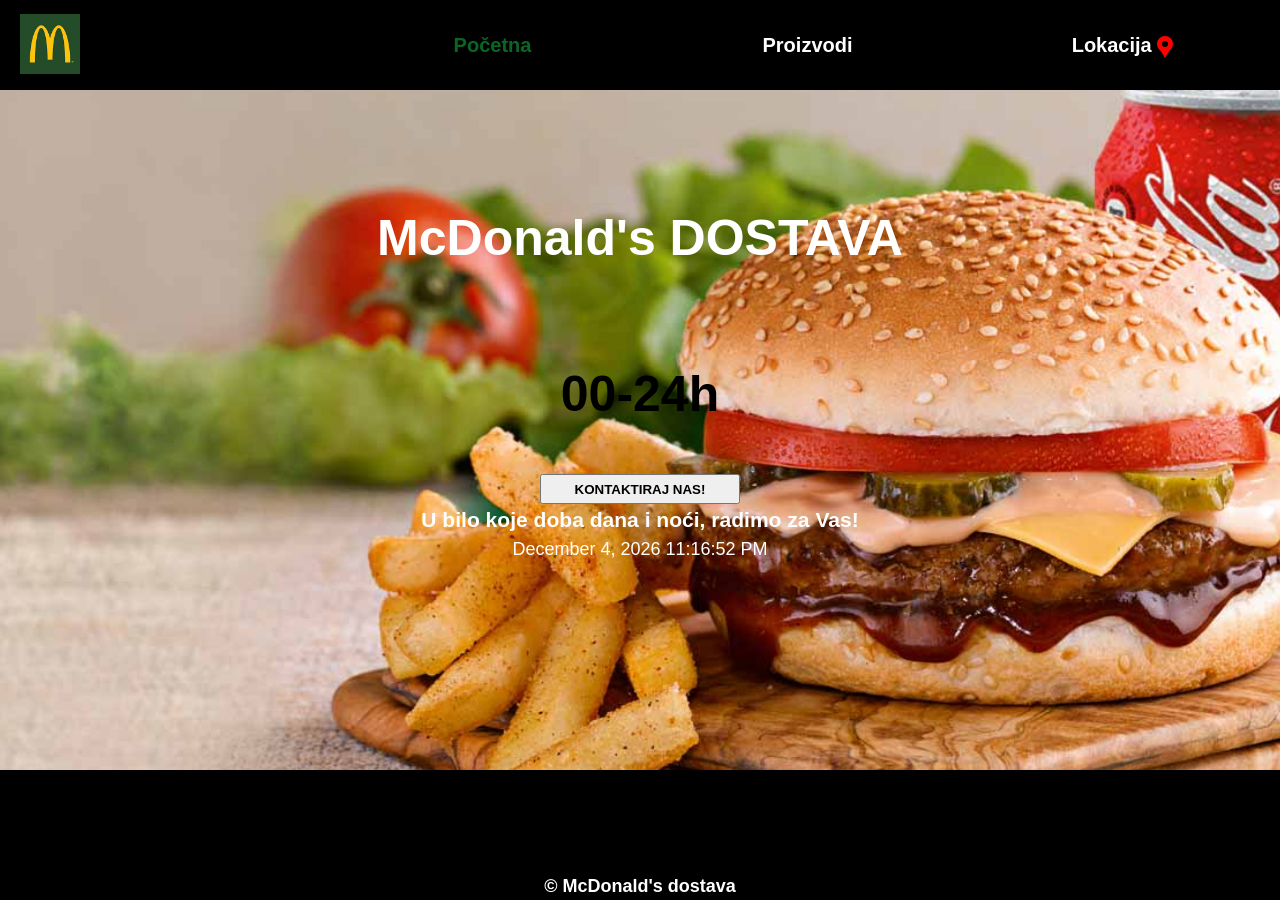
<file: index.html>
<!DOCTYPE html>
<html lang="en">
<head>
    <meta charset="UTF-8">
    <meta name="viewport" content="width=device-width, initial-scale=1.0">
    <meta http-equiv="X-UA-Compatible" content="ie=edge">
    <title>McDonald's dostava</title>
    <link rel="icon" href="images/logo.jpg" type="image/png" sizes="16x16">
    <link rel="stylesheet" href="css/style.css"> 
</head>
<body>
    <div class="top-nav">
        <div class="logo"><img src="images/logo.jpg" style="width:60px;height:60px;"></div>
        <div class="menu">
            <ul>
                <li><a class="active" href="#">Početna</a></li>
                <li><a href="gallery.html">Proizvodi</a></li>
                <li><a href="aboutUs.html">Lokacija <i class='icon'></i></a></li>
            </ul>
        </div>
    </div>       
    <div class="headline">
        <br>
        <br>
        <br>
        <div class="headline-text">
            <div class="headline-text-item">
                <div id="changeText"><strong>McDonald's</strong> DOSTAVA</strong></div>
                <br>
                <br>
                <br>
                <div id="changeClock">00-24h</div>
                <br>
                <div class="item">
                        <button onclick="openWin()" type="button" style="width: 200px">Kontaktiraj nas!</button>
                </div>
                <h3>U bilo koje doba dana i noći, radimo za Vas!</h3>
                <p id="clockbox"></p>
            </div>
        </div>
    </div>
    <div class="footer">
            <p>&copy; McDonald's dostava</p>
          </div>
</body>
<script type="text/javascript">
function blink() {
        document.getElementById("changeText").style.color = "#000000";
        document.getElementById("changeClock").style.color = "#ffffff";
		setTimeout("appear()", 700);
	}

function appear() {
        document.getElementById("changeText").style.color = "#ffffff";
        document.getElementById("changeClock").style.color = "#000000";
		setTimeout("blink()", 700);
    }
    var tmonth = new Array("January", "February", "March", "April", "May", "June", "July", "August", "September", "October", "November", "December");

function getClock() {
    var d = new Date();
    var nmonth = d.getMonth(), ndate = d.getDate(), nyear = d.getFullYear();

    var nhour = d.getHours(), nmin = d.getMinutes(), nsec = d.getSeconds(), ap;

    if (nhour == 0) { ap = " AM"; nhour = 12; }
    else if (nhour < 12) { ap = " AM"; }
    else if (nhour == 12) { ap = " PM"; }
    else if (nhour > 12) { ap = " PM"; nhour -= 12; }

    if (nmin <= 9) nmin = "0" + nmin;
    if (nsec <= 9) nsec = "0" + nsec;

    document.getElementById('clockbox').innerHTML = "" + tmonth[nmonth] + " " + ndate + ", " + nyear + " " + nhour + ":" + nmin + ":" + nsec + ap + "";
}

function openWin() {
    myWindow = window.open("contactUs.html", "myWindow", "width=1500,height=1000");   
}

window.onload = function () {
    blink();
    getClock();
    setInterval(getClock, 1000);
}
</script>
</html>
</file>
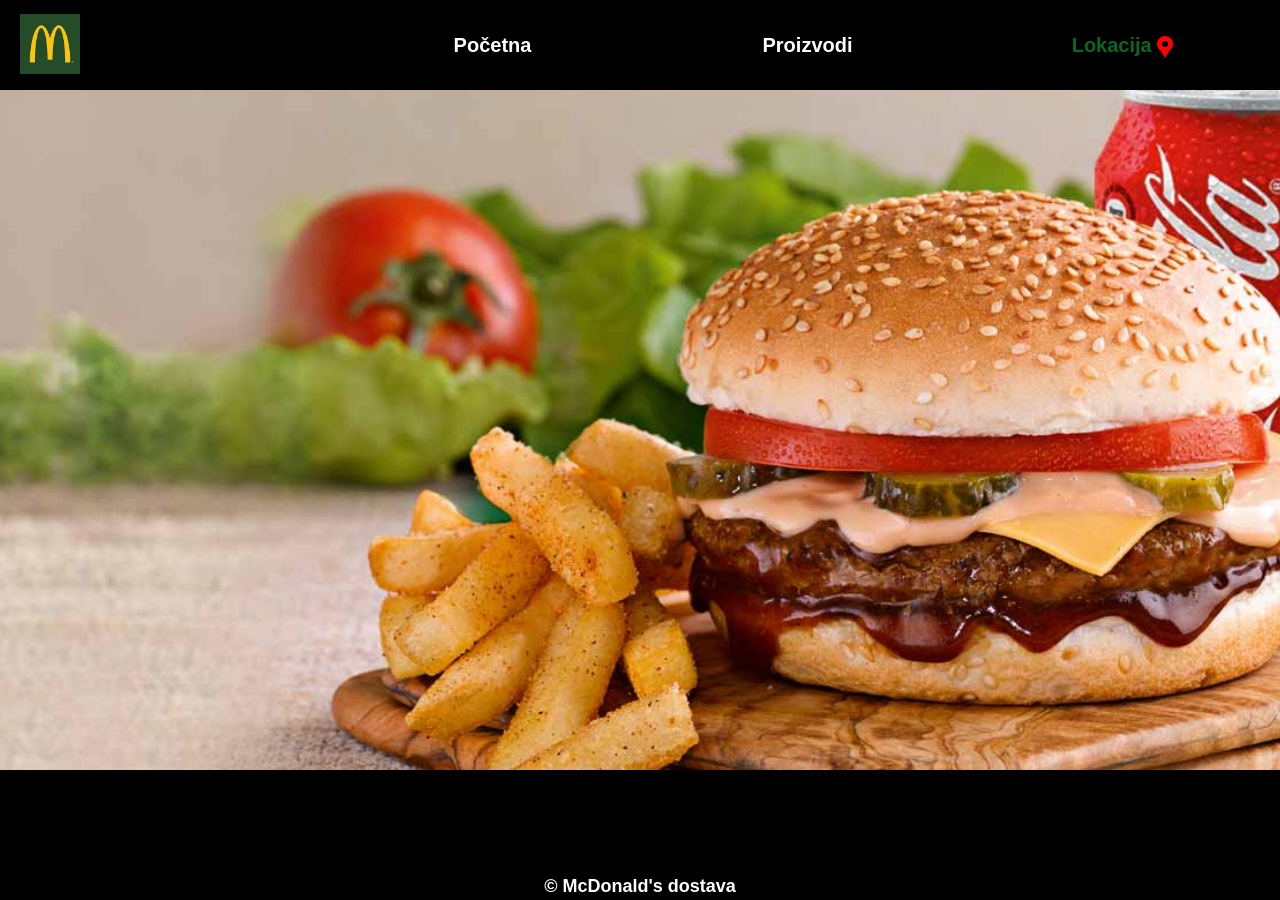
<file: aboutUs.html>
<!DOCTYPE html>
<html lang="en">
<head>
    <meta charset="UTF-8">
    <meta name="viewport" content="width=device-width, initial-scale=1.0">
    <meta http-equiv="X-UA-Compatible" content="ie=edge">
    <title>McDonald's dostava</title>
    <link rel="icon" href="images/logo.jpg" type="image/png" sizes="16x16">
    <link rel="stylesheet" href="css/style.css">
</head>
<body>     
        <div class="top-nav">
                <div class="logo"><img src="images/logo.jpg" style="width:60px;height:60px;"></div>
                <div class="menu">
                    <ul>
                        <li><a href="index.html">Početna</a></li>
                        <li><a href="gallery.html">Proizvodi</a></li>
                        <li><a class="active" href="#">Lokacija <i class='icon'></i></a></li>                  
                    </ul>
                </div>
            </div>            
    <div class="headline">
            <br>
            <br>
            <br>
            <br>
            <br>          
            <div class="main-content">
                    <div class="main">
                        <iframe class="google-maps" src="https://www.google.com/maps/embed?pb=!1m18!1m12!1m3!1d11321.699480327072!2d20.455303797482205!3d44.81290837883005!2m3!1f0!2f0!3f0!3m2!1i1024!2i768!4f13.1!3m3!1m2!1s0x0%3A0xf1730092682f8ff6!2sMcDonald&#39;s%20Bezistan!5e0!3m2!1ssr!2srs!4v1606838662691!5m2!1ssr!2srs" width="400" height="300" frameborder="0" style="border:0;" allowfullscreen="" aria-hidden="false" tabindex="0"></iframe>
                    </div>
                </div>               
                </div>
                <div class="footer">
                        <p>&copy; McDonald's dostava</p>
                </div>
</body>
<script type="text/javascript">
   function openWin() {
    myWindow = window.open("contactUs.html", "myWindow", "width=1500,height=1000");   
}
</script>
</html>
</file>
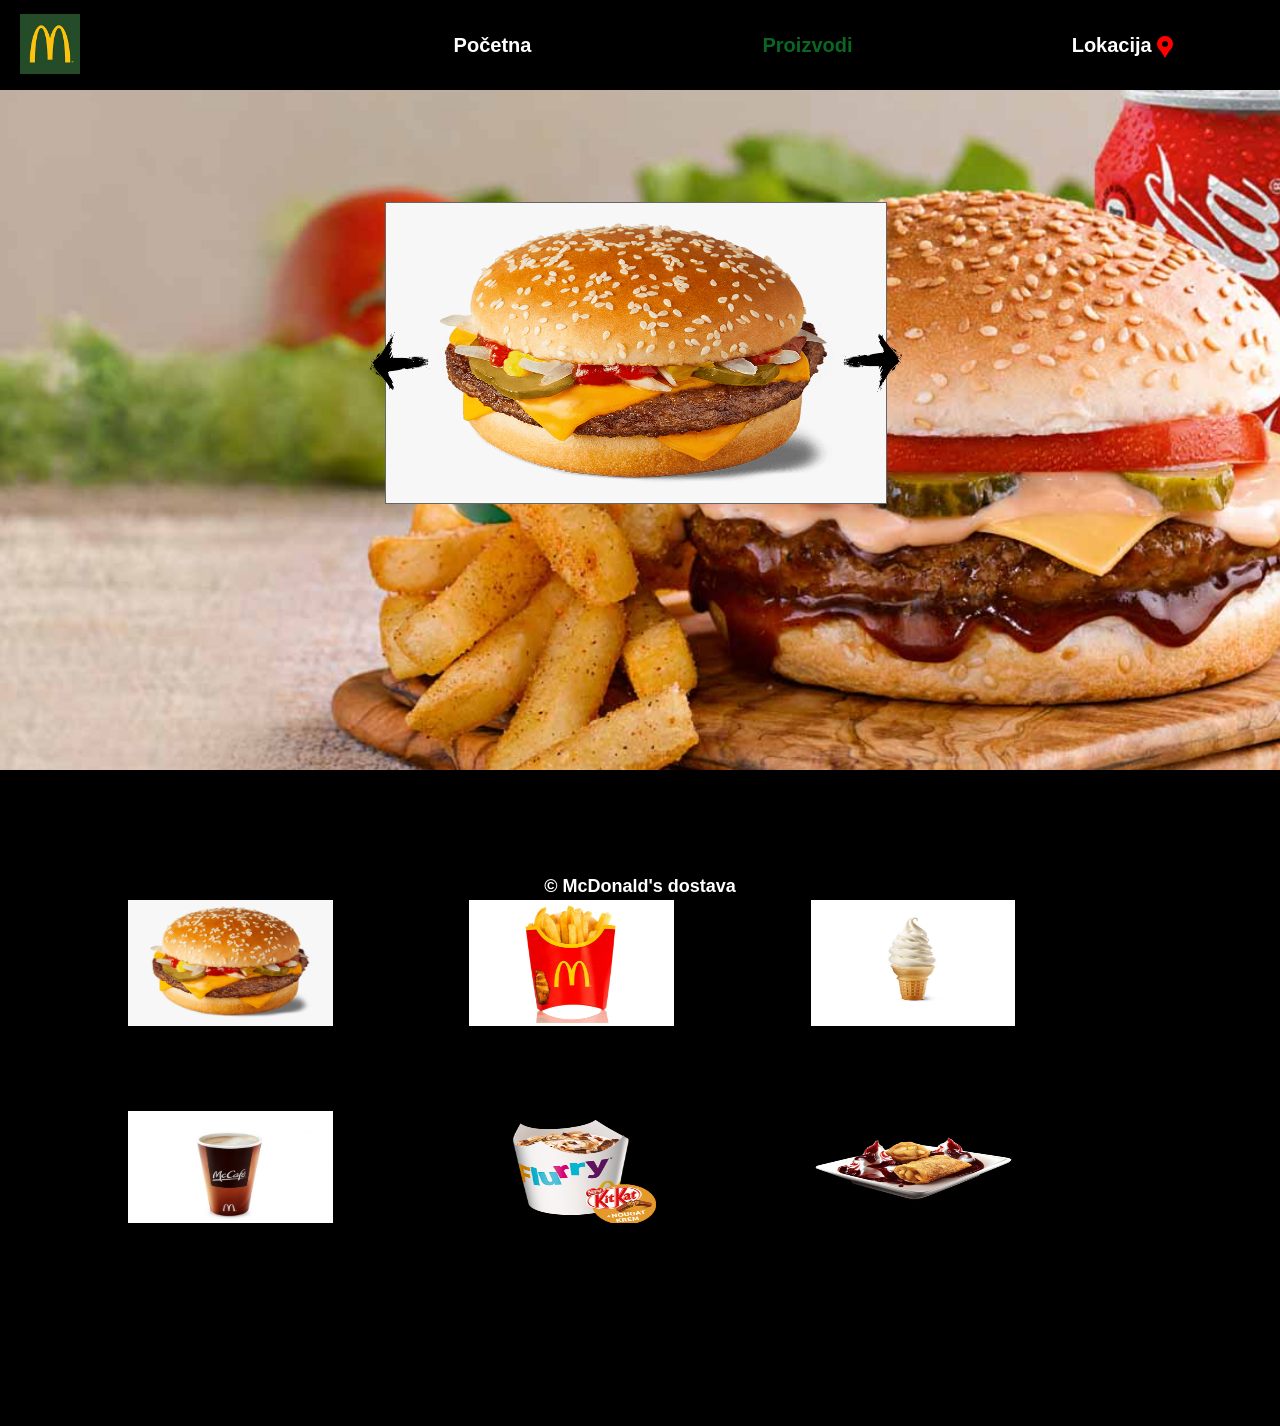
<file: gallery.html>
<!DOCTYPE html>
<html lang="en">
        <head>
                <meta charset="UTF-8">
                <meta name="viewport" content="width=device-width, initial-scale=1.0">
                <meta http-equiv="X-UA-Compatible" content="ie=edge">
                <title>McDonald's dostava</title>
                <link rel="icon" href="images/logo.jpg" type="image/png" sizes="16x16">
                <link rel="stylesheet" href="css/style.css">          
                <script src="http://code.jquery.com/jquery-3.5.1.js" integrity="sha256-QWo7LDvxbWT2tbbQ97B53yJnYU3WhH/C8ycbRAkjPDc=" crossorigin="anonymous"></script>
                <script src="js/main.js"></script>      
            </head>
<body>
        <div class="top-nav">
                <div class="logo"><img src="images/logo.jpg" style="width:60px;height:60px;"></div>
                <div class="menu">
                    <ul>
                        <li><a href="index.html">Početna</a></li>  
                        <li><a class="active" href="#">Proizvodi</a></li>  
                        <li><a href="aboutUs.html">Lokacija <i class='icon'></i></a></li>          
                    </ul>
                </div>
            </div>
            <div class="headline">
                    <br>
                    <br>
                    <br>
                    <br>
                    <br>                             
            <div class="container">   
                <br>
                <div class="slider-outer">
                  <img src="images/arrow-left.png" class="prev" alt="Prev" style="width:60px;height:60px;">
                  <div class="slider-inner">
                    <img src="images/image1.jpg" class="active">
                    <img src="images/image2.jpg">
                    <img src="images/image3.jpg">
                    <img src="images/image4.jpg">
                  </div>
                  <img src="images/arrow-right.png" class="next" alt="Next" style="width:60px;height:60px;">
                </div>
            </div>
        </div>

        <div class="outer">
          <div class="row">
            <div class="imageItem"><img src="images/image1.jpg" class="flexImage"></div>
            <div class="imageItem"><img src="images/image2.jpg" class="flexImage"></div>
            <div class="imageItem"><img src="images/image3.jpg" class="flexImage"></div>
          </div>
          <div class="row">
            <div class="imageItem"><img src="images/image4.jpg" class="flexImage"></div>
            <div class="imageItem"><img src="images/image5.png" class="flexImage"></div>
            <div class="imageItem"><img src="images/image6.png" class="flexImage"></div>
          </div>
          
        </div>
  </div>
         <div class="footer">
                <p>&copy; McDonald's dostava</p>
                  </div>
</body>
</html>
</file>
<file: css/style.css>
*{
    margin: 0;
    padding: 0;
    color: #ffffff;
}

#changeText{
    font-size: 50px;
    font-weight: bold;
}

#changeClock{
    font-size: 50px;
    font-weight: bold;
}

.top-nav{
    background-color:#000000;
    display: -webkit-box;
    display: -webkit-flex;
    display: -ms-flexbox;
    display: flex;
    width: 100%;
    height: 90px;
    top: 0px;
    font-weight: bold;
    position: fixed;
}

.top-nav a:hover {
    zoom: 1.5;
}

  .top-nav a.active {
    color: #0b6623;  
}

.logo{
    -webkit-box-flex: 1;
    -webkit-flex: 1;
    -ms-flex: 1;
    flex: 1;
    padding: 14px 0px 0px 20px;
}

.logo img{
    height: 50px;
    width: 50px;
}

.menu{
    -webkit-box-flex: 3;
    -webkit-flex: 3;
    -ms-flex:3;
    flex:3;  
}

.menu ul{
    display: -webkit-box;
    display: -webkit-flex;
    display: -ms-flexbox;
    display: flex;
    list-style: none;
    margin-top: 30px;
    -webkit-box-orient: horizontal;
    -webkit-box-direction: normal;
    -webkit-flex-flow: row wrap;
    -ms-flex-flow: row wrap; 
    flex-flow: row wrap;
}

.menu ul li{
    -webkit-box-flex: 1;
    -webkit-flex: 1;
    -ms-flex: 1;
    flex: 1;
    text-align: center;  
}

.menu ul li a{
    color: #ffffff;
    font-size: 20px;
    text-decoration: none;      
}

.headline{
    background-image: url('mc.jpg');
    background-attachment: fixed;
    background-position: center;
    background-repeat: no-repeat;
    background-size: cover;
    height: 770px;   
}

.headline-text{
    display: -webkit-box;
    display: -webkit-flex;
    display: -ms-flexbox;
    display: flex;
    padding: 120px 0;
}

.headline-text-item{
    color: #ffffff;
    margin: auto;
    text-align: center;
    width: 50%;
}

.headline-text-item h2{
    font-size: 3em;
    margin-bottom: 20px;
    text-transform: uppercase;
}

.headline-text-item p{
    font-size: 18px;
}

.main-content{
    display: -webkit-box;
    display: -webkit-flex;
    display: -ms-flexbox;
    display: flex;
    -webkit-box-orient: horizontal;
    -webkit-box-direction: normal;
    -webkit-flex-flow: row wrap;
    flex-flow: row wrap;
    padding: 0;
}

.main{
    -webkit-box-flex: 1;
    -webkit-flex: 1;
    -ms-flex: 1;
    flex: 1;
    padding: 3%;
    margin: 70px;
    text-align: center;
    color: #ffffff;
}

@media all and (max-width:500px){
    .top-nav{
        -webkit-box-orient: vertical;
        -webkit-box-direction: normal;
        -webkit-flex-direction: column;
        -ms-flex-direction: column;
        flex-direction: column;
        text-align: center;
    }
    .logo{
        padding: 18px 0 0;
    }
    .menu ul{
        -webkit-box-orient: vertical;
        -webkit-box-direction: normal;
        -webkit-flex-direction: column;
        -ms-flex-direction: column;
        flex-direction: column;
        margin-top: 0;
    }
    .menu ul li{
        padding: 0px;
    }
    .headline-text-item{
        width: 100%;
    }
    .headline-text-item h2{
        font-size: 1.5em;
    }
    .main-content{
        -webkit-box-orient: vertical;
        -webkit-box-direction: normal;
        -webkit-flex-direction: column;
        -ms-flex-direction: column;
        flex-direction: column;
    }
    .google-maps {
        width: 75% !important;
        height: 75% !important;
    }
    .container{
        width: 75% !important;
        height: 75% !important;   
    }
    .slider-inner{
        position:relative;
        overflow:hidden;
        float:left;
        border:#666 solid 1px;
        display: flex;
        justify-content: center;
    }
    .slider-inner img{
        display:none;
        width:100% !important;
        height:150px !important;   
    } 
    .prev{
        position:relative;
        margin-right:-45px;
        z-index:100;
    }
    .next{
        position:relative;
        margin-left:-45px;
        z-index:100;   
    }
}

@media all and (max-width:800px){
    .top-nav{
        -webkit-box-orient: vertical;
        -webkit-box-direction: normal;
        -webkit-flex-direction: column;
        -ms-flex-direction: column;
        flex-direction: column;
        text-align: center;
    }
    .logo{
        padding: 18px 0 0;
    }
    .menu ul{
        -webkit-box-orient: vertical;
        -webkit-box-direction: normal;
        -webkit-flex-direction: column;
        -ms-flex-direction: column;
        flex-direction: column;
        margin-top: 0;
    }
    .menu ul li{
        padding: 0px;
    }
    .headline-text-item{
        width: 100%;
    }
    .headline-text-item h2{
        font-size: 2.5em;
    }
    .main-content{
        -webkit-box-orient: vertical;
        -webkit-box-direction: normal;
        -webkit-flex-direction: column;
        -ms-flex-direction: column;
        flex-direction: column;
    }
    .google-maps {
        width: 75% !important;
        height: 75% !important;
    }
    .container{
        width: 75% !important;
        height: 75% !important;
    }
    .slider-inner{
        position:relative;
        overflow:hidden;
        float:left;
        border:#666 solid 1px;
        display: flex;
        justify-content: center;
    }
    .slider-inner img{
        display:none;
        width:100% !important;
        height:150px !important;   
    }
    .prev{
        position:relative;
        margin-right:-45px;
        z-index:100;
        margin-bottom: -108px !important;
    } 
    .next{
        position:relative;
        margin-left:0px !important;
        z-index:100;
        margin: -57px !important;
        margin-top: 50px !important;  
    }
}
  
body{
    background: #000000;
    font: normal 18px/1.5 "Fira Sans", "Helvetica Neue",
    sans-serif;
}
  
.item{
    display: -webkit-box;
    display: -webkit-flex;
    display: -ms-flexbox;
    display: flex;
    -webkit-box-align: center;
    -webkit-align-items: center;
    -ms-flex-align: center;
    align-items: center;
    -webkit-box-orient: vertical;
    -webkit-box-direction: normal;
    -webkit-box-direction: column;
    -ms-flex-direction: column;
    flex-direction: column;
}

.contactForm{
    padding: 50px 0;
    position: relative;
    z-index: 1;  
}

.item h2 {
    color: #ffffff;
    font-size: 40px;
    margin-bottom: 18px; 
}

.item input[type="text"]{
    border-radius: 10px;
    margin-bottom: 15px;
    padding: 15px;
    height: 1px;
    width: 30%;
    color: #000000;
}

.item input[type="email"]{
    border-radius: 10px;
    margin-bottom: 15px;
    padding: 15px;
    height: 1px;
    width: 30%;
    color: #000000;
}

.item textarea{
    border-radius: 10px;
    height: 100px;
    padding: 15px;
    width: 30%;
    color: #000000;
}

.item button{
    height: 30px;
    width: 15%;
    margin-top: 15px;
    text-align: center;
    text-transform: uppercase;
    color: #000000;
    font-weight: bold;
}

.footer {
    position: fixed;
    left: 0;
    bottom: 0;
    width: 100%;
    background-color: #000000;
    color: white;
    text-align: center;
    font-weight: bold;
  }

.container{
    width:540px;
	margin:40px auto;
	overflow:auto; 
}

.slider-inner{
	position:relative;
	overflow:hidden;
	float:left;
    border:#666 solid 1px;
    display: flex;
    justify-content: center;
}

.slider-inner img{
	display:none;
	width:500px;
    height:300px;
}

.slider-inner img.active{
	display:inline-block;
}

.prev,.next{
	float:left;
	margin-top:130px;
	cursor: pointer;
}

.prev{
	position:relative;
	margin-right:-45px;
	z-index:100;
}

.next{
	position:relative;
	margin-left:-45px;
	z-index:100;
}


.icon {
    box-sizing: border-box;
    position: relative;
    display: inline-block;
    width: 16px;
    height: 16px;
    border: 5px solid red;
    border-radius: 100%;
}
  
.icon::after {
    position: absolute;
    top: 100%;
    left: 50%;
    margin: 1px 0px 0 -6px;
    display: block;
    content: '';
    border: 6px solid transparent;
    border-top: 10px solid red;
    border-bottom: none;
}
.outer {
    padding: 10%;
    background-color: black;
    display: flex;
    height: 400px;
    min-height: 100%;
    flex-direction: column; /* added */
  }
  
  .row {
    display: flex;
    flex: 1; /* added */
  }
  
  .imageItem {
    flex: 1; /* added */
  }

  .flexImage{
      width: 60%;
      height: 60%;
  }
</file>
